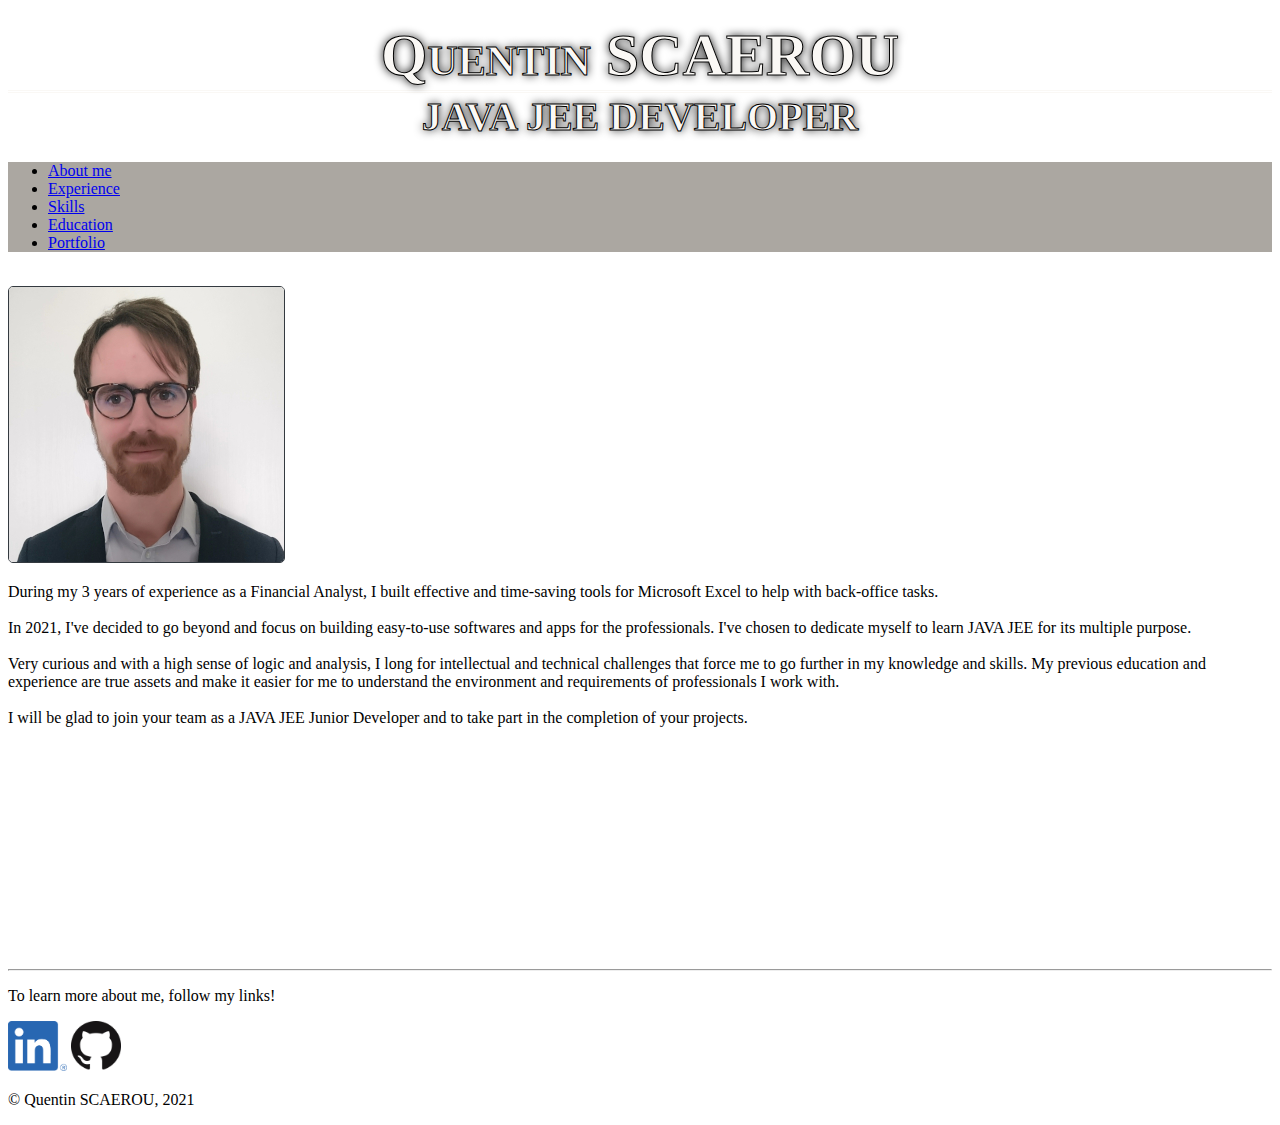
<file: index.html>
<!DOCTYPE html>
<html lang="en">

<head>
    <meta charset="UTF-8">
    <meta http-equiv="X-UA-Compatible" content="IE=edge">
    <meta name="viewport" content="width=device-width, initial-scale=1.0">
    <title>Q. SCAEROU - JAVA DEV.</title>
    <link rel="stylesheet" href="https://cdn.jsdelivr.net/npm/bootstrap@4.5.3/dist/css/bootstrap.min.css" integrity="sha384-TX8t27EcRE3e/ihU7zmQxVncDAy5uIKz4rEkgIXeMed4M0jlfIDPvg6uqKI2xXr2" crossorigin="anonymous">
    <link rel="stylesheet" href="https://cdnjs.cloudflare.com/ajax/libs/font-awesome/5.15.2/css/all.min.css">
    <link type="text/css" rel="stylesheet" href="css/style.css">

</head>


<body>

    <header class="bg-dark">
        <h1 class="">
            <div id="name" class="head-name row justify-content-center mb-2 mx-1 pt-5">
                Quentin SCAEROU
            </div>
            <div id="function" class="head-function row justify-content-center pb-2 mx-1 pt-1">
                JAVA JEE DEVELOPER
            </div>
        </h1>
        <nav id="menu" class="navbar navbar-expand-lg navbar-light ">
            <div class="collapse navbar-collapse" id="navbarSupportedContent">
                <ul class="navbar-nav">
                    <li class="nav-item active">
                        <a class="nav-link" href="index.html">About me<span class="sr-only">(current)</span></a>
                    </li>
                    <li class="nav-item">
                        <a class="nav-link" href="Experience.html">Experience<span class="sr-only">(current)</span></a>
                    </li>
                    <li class="nav-item">
                        <a class="nav-link" href="Skills.html">Skills<span class="sr-only">(current)</span></a>
                    </li>
                    <li class="nav-item">
                        <a class="nav-link" href="Education.html">Education<span class="sr-only">(current)</span></a>
                    </li>
                    <li class="nav-item">
                        <a class="nav-link" href="Portfolio.html">Portfolio<span class="sr-only">(current)</span></a>
                    </li>
                </ul>
            </div>
        </nav>
    </header>
    <main class="bg-light">
        <div class="container-fluid p-5">
            <div class="row p-3">
                <div class="col col-xs-0 col-sd-0 col-md-1"> <br> </div>
                <div class="col col-xs-1 col-sd-2 col-md-4">
                    <img id="profpic" src="./img/Quent1.JPG" alt="ProfilePic" class="img-fluid">
                </div>
                <div class="col col-xs-1 col-sd-2 col-lg-6 ">
                    <p class="container-fluid text-justify" id="about">
                        During my 3 years of experience as a Financial Analyst, I built effective and time-saving tools for Microsoft Excel to help with back-office tasks.<br>
                        <br> In 2021, I've decided to go beyond and focus on building easy-to-use softwares and apps for the professionals. I've chosen to dedicate myself to learn JAVA JEE for its multiple purpose. <br>
                        <br> Very curious and with a high sense of logic and analysis, I long for intellectual and technical challenges that force me to go further in my knowledge and skills. My previous education and experience are true assets and make
                        it easier for me to understand the environment and requirements of professionals I work with. <br>
                        <br>I will be glad to join your team as a JAVA JEE Junior Developer and to take part in the completion of your projects.
                    </p>
                </div>
                <div class="col col-xs-0 col-sd-0 col-md-1"> <br> </div>
            </div>
        </div>
        <div class="container-fluid justify-content-center text-center pb-2">
            <hr>
            <p>To learn more about me, follow my links!</p>
            <a href="https://www.linkedin.com/in/quentin-scaerou/"><img src="./res/LI-In-Bug.png" alt="LinkedIn Profile" class="img-fluid logoIcon"></a>
            <a href="https://github.com/q-scaerou"><img src="./res/GitHub-Mark-64px.png" alt="GitHub Profile" class="img-fluid logoIcon"></a>
        </div>

    </main>

    <footer>
        <div class="bg-dark">
            <p class="text-light text-right pr-5">&copy; Quentin SCAEROU, 2021</p>
        </div>
    </footer>

    <script src="https://code.jquery.com/jquery-3.5.1.slim.min.js" integrity="sha384-DfXdz2htPH0lsSSs5nCTpuj/zy4C+OGpamoFVy38MVBnE+IbbVYUew+OrCXaRkfj" crossorigin="anonymous"></script>
    <script src="https://cdn.jsdelivr.net/npm/bootstrap@4.5.3/dist/js/bootstrap.bundle.min.js" integrity="sha384-ho+j7jyWK8fNQe+A12Hb8AhRq26LrZ/JpcUGGOn+Y7RsweNrtN/tE3MoK7ZeZDyx" crossorigin="anonymous"></script>
    <script src="/js/script.js"></script>
</body>

</html>
</file>
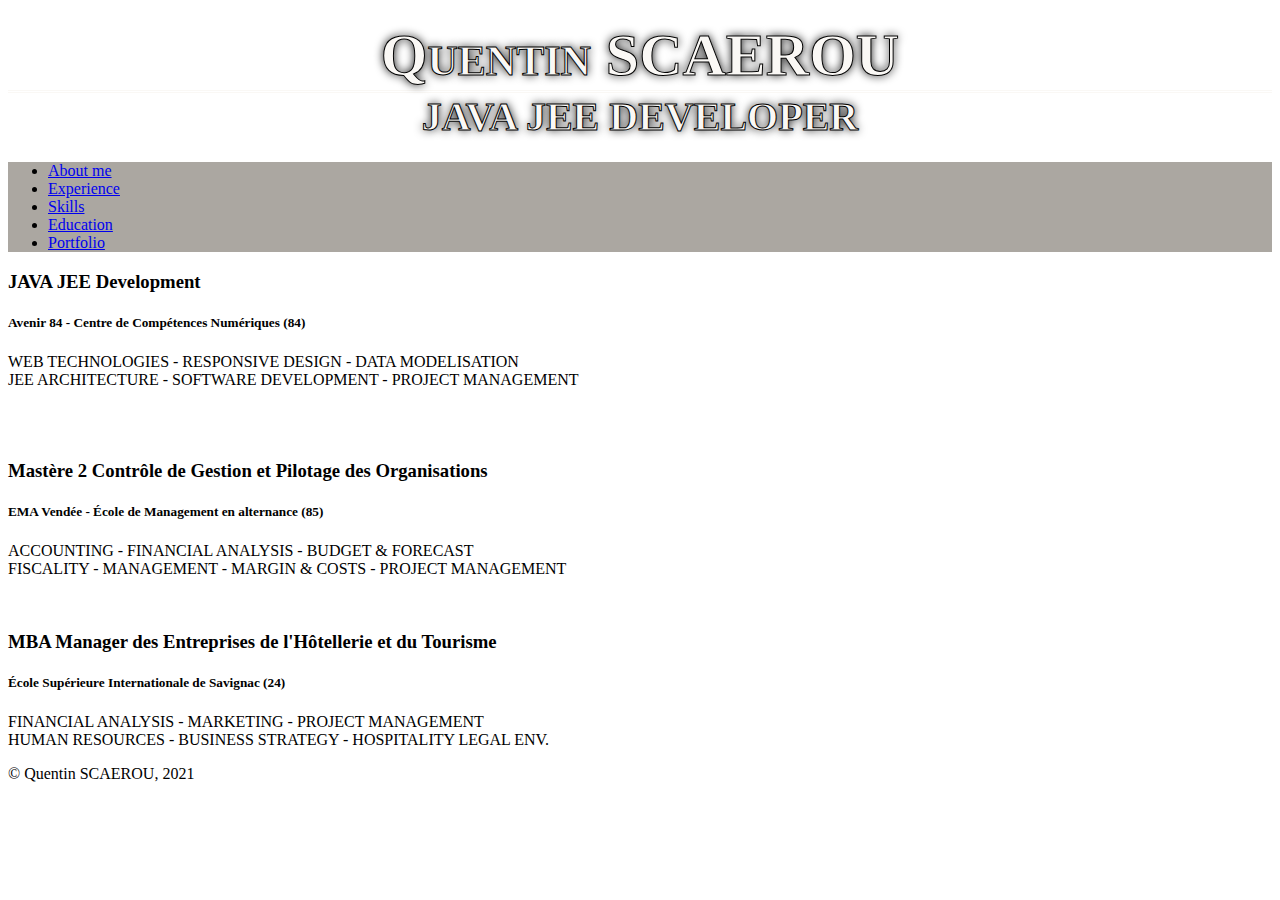
<file: Education.html>
<!DOCTYPE html>
<html lang="en">

<head>
    <meta charset="UTF-8">
    <meta http-equiv="X-UA-Compatible" content="IE=edge">
    <meta name="viewport" content="width=device-width, initial-scale=1.0">
    <title>Q. SCAEROU - JAVA DEV.</title>
    <link rel="stylesheet" href="https://cdn.jsdelivr.net/npm/bootstrap@4.5.3/dist/css/bootstrap.min.css" integrity="sha384-TX8t27EcRE3e/ihU7zmQxVncDAy5uIKz4rEkgIXeMed4M0jlfIDPvg6uqKI2xXr2" crossorigin="anonymous">
    <link rel="stylesheet" href="https://cdnjs.cloudflare.com/ajax/libs/font-awesome/5.15.2/css/all.min.css">
    <link type="text/css" rel="stylesheet" href="css/style.css">

</head>


<body>

    <header class="bg-dark">
        <h1 class="">
            <div id="name" class="head-name row justify-content-center mb-2 mx-1 pt-5">
                Quentin SCAEROU
            </div>
            <div id="function" class="head-function row justify-content-center pb-2 mx-1 pt-1">
                JAVA JEE DEVELOPER
            </div>
        </h1>
        <nav id="menu" class="navbar navbar-expand-lg navbar-light ">
            <div class="collapse navbar-collapse" id="navbarSupportedContent">
                <ul class="navbar-nav">
                    <li class="nav-item ">
                        <a class="nav-link" href="index.html">About me<span class="sr-only">(current)</span></a>
                    </li>
                    <li class="nav-item">
                        <a class="nav-link" href="Experience.html">Experience<span class="sr-only">(current)</span></a>
                    </li>
                    <li class="nav-item">
                        <a class="nav-link" href="Skills.html">Skills<span class="sr-only">(current)</span></a>
                    </li>
                    <li class="nav-item active">
                        <a class="nav-link" href="Education.html">Education<span class="sr-only">(current)</span></a>
                    </li>
                    <li class="nav-item">
                        <a class="nav-link" href="Portfolio.html">Portfolio<span class="sr-only">(current)</span></a>
                    </li>
                </ul>
            </div>
        </nav>
    </header>

    <main>
        <div class="mx-3">
            <h3>JAVA JEE Development</h3>
            <h5>Avenir 84 - Centre de Compétences Numériques (84)</h5>
            <p class="formation">WEB TECHNOLOGIES - RESPONSIVE DESIGN - DATA MODELISATION <br> JEE ARCHITECTURE - SOFTWARE DEVELOPMENT - PROJECT MANAGEMENT</p>
            <br>
            <br>
            <h3>Mastère 2 Contrôle de Gestion et Pilotage des Organisations</h3>
            <h5>EMA Vendée - École de Management en alternance (85)</h5>
            <p class="formation">ACCOUNTING - FINANCIAL ANALYSIS - BUDGET & FORECAST <br> FISCALITY - MANAGEMENT - MARGIN & COSTS - PROJECT MANAGEMENT</p>
            <br>
            <h3>MBA Manager des Entreprises de l'Hôtellerie et du Tourisme</h3>
            <h5>École Supérieure Internationale de Savignac (24)</h5>
            <p class="formation">FINANCIAL ANALYSIS - MARKETING - PROJECT MANAGEMENT<br> HUMAN RESOURCES - BUSINESS STRATEGY - HOSPITALITY LEGAL ENV.</p>
        </div>
    </main>

    <footer>
        <div class="bg-dark">
            <p class="text-light text-right pr-5">&copy; Quentin SCAEROU, 2021</p>
        </div>
    </footer>
</body>

</html>
</file>
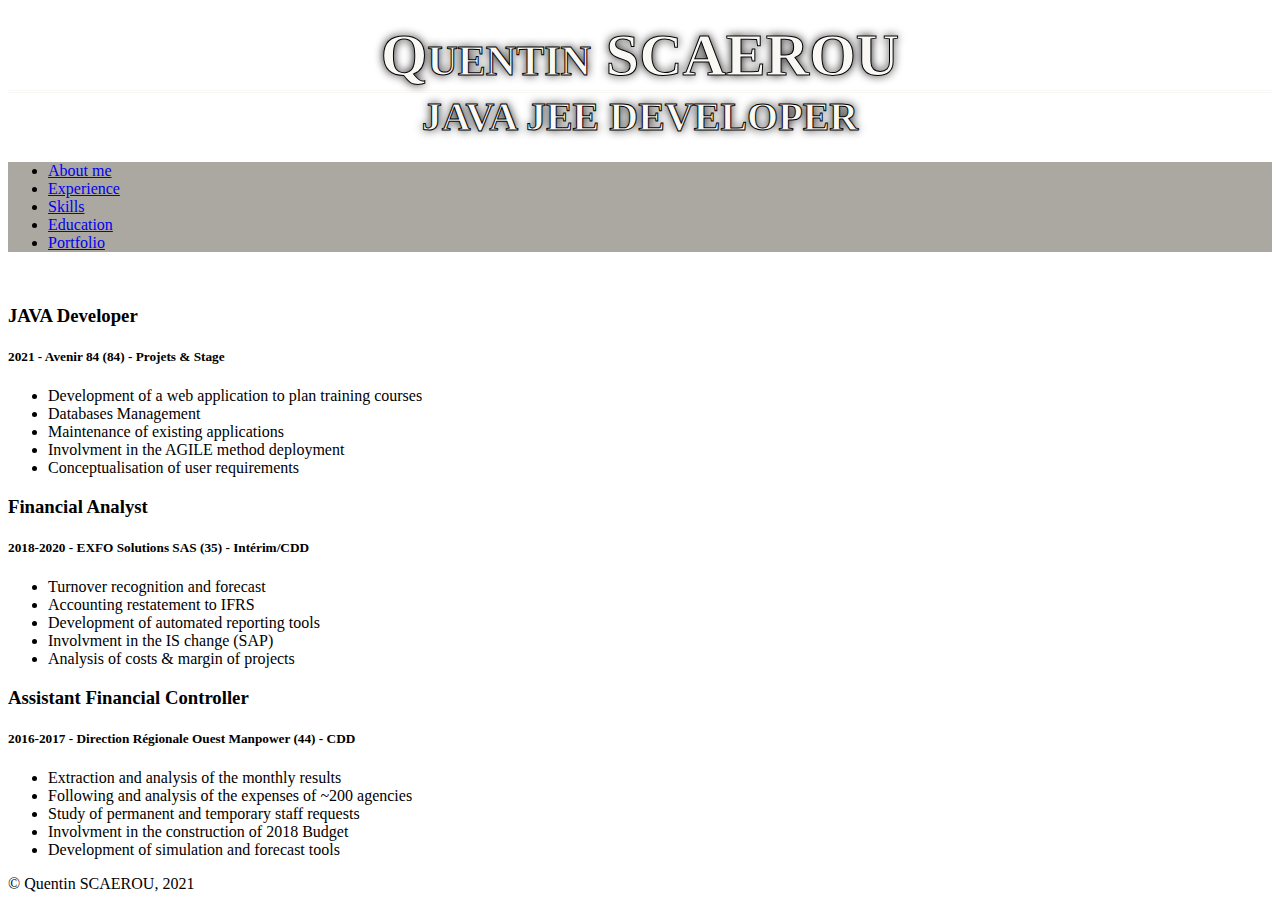
<file: Experience.html>
<!DOCTYPE html>
<html lang="en">

<head>
    <meta charset="UTF-8">
    <meta http-equiv="X-UA-Compatible" content="IE=edge">
    <meta name="viewport" content="width=device-width, initial-scale=1.0">
    <title>Q. SCAEROU - JAVA DEV.</title>
    <link rel="stylesheet" href="https://cdn.jsdelivr.net/npm/bootstrap@4.5.3/dist/css/bootstrap.min.css" integrity="sha384-TX8t27EcRE3e/ihU7zmQxVncDAy5uIKz4rEkgIXeMed4M0jlfIDPvg6uqKI2xXr2" crossorigin="anonymous">
    <link rel="stylesheet" href="https://cdnjs.cloudflare.com/ajax/libs/font-awesome/5.15.2/css/all.min.css">
    <link type="text/css" rel="stylesheet" href="css/style.css">

</head>

<body>
    <header class="bg-dark">
        <h1 class="">
            <div id="name" class="head-name row justify-content-center mb-2 mx-1 pt-5">
                Quentin SCAEROU
            </div>
            <div id="function" class="head-function row justify-content-center pb-2 mx-1 pt-1">
                JAVA JEE DEVELOPER
            </div>
        </h1>
        <nav id="menu" class="navbar navbar-expand-lg navbar-light ">
            <div class="collapse navbar-collapse" id="navbarSupportedContent">
                <ul class="navbar-nav">
                    <li class="nav-item ">
                        <a class="nav-link" href="index.html">About me<span class="sr-only">(current)</span></a>
                    </li>
                    <li class="nav-item active">
                        <a class="nav-link" href="Experience.html">Experience<span class="sr-only">(current)</span></a>
                    </li>
                    <li class="nav-item">
                        <a class="nav-link" href="Skills.html">Skills<span class="sr-only">(current)</span></a>
                    </li>
                    <li class="nav-item">
                        <a class="nav-link" href="Education.html">Education<span class="sr-only">(current)</span></a>
                    </li>
                    <li class="nav-item">
                        <a class="nav-link" href="Portfolio.html">Portfolio<span class="sr-only">(current)</span></a>
                    </li>
                </ul>
            </div>
        </nav>
    </header>
    <main>
        <div>
            <br>

            <div class="row justify-content-center mx-2">
                <div class="col-4">
                    <h3>JAVA Developer</h3>
                    <h5>2021 - Avenir 84 (84) - Projets & Stage</h5>
                    <ul>
                        <li>Development of a web application to plan training courses</li>
                        <li>Databases Management</li>
                        <li>Maintenance of existing applications</li>
                        <li>Involvment in the AGILE method deployment </li>
                        <li>Conceptualisation of user requirements</li>
                    </ul>
                </div>
                <div class="col-4">
                    <h3>Financial Analyst</h3>
                    <h5>2018-2020 - EXFO Solutions SAS (35) - Intérim/CDD</h5>
                    <ul>
                        <li>Turnover recognition and forecast</li>
                        <li>Accounting restatement to IFRS</li>
                        <li>Development of automated reporting tools</li>
                        <li>Involvment in the IS change (SAP)</li>
                        <li>Analysis of costs & margin of projects</li>
                    </ul>
                </div>
                <div class="col-4">
                    <h3>Assistant Financial Controller</h3>
                    <h5>2016-2017 - Direction Régionale Ouest Manpower (44) - CDD</h5>
                    <ul>
                        <li>Extraction and analysis of the monthly results</li>
                        <li>Following and analysis of the expenses of ~200 agencies</li>
                        <li>Study of permanent and temporary staff requests</li>
                        <li>Involvment in the construction of 2018 Budget</li>
                        <li>Development of simulation and forecast tools</li>
                    </ul>
                </div>

            </div>
        </div>
    </main>
    <footer>
        <div class="bg-dark">
            <p class="text-light text-right pr-5">&copy; Quentin SCAEROU, 2021</p>
        </div>
    </footer>
</body>

</html>
</file>
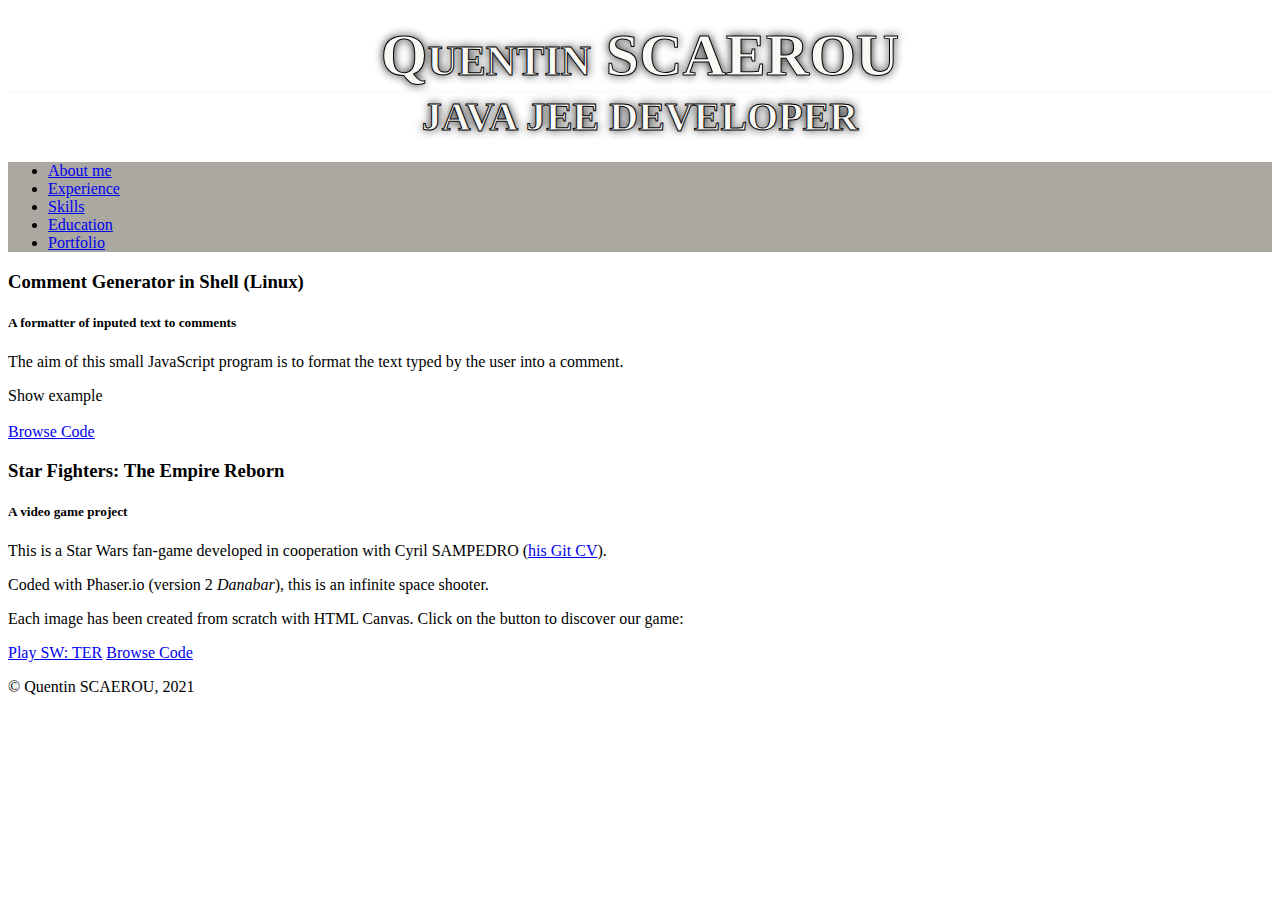
<file: Portfolio.html>
<!DOCTYPE html>
<html lang="en">

<head>
    <meta charset="UTF-8">
    <meta http-equiv="X-UA-Compatible" content="IE=edge">
    <meta name="viewport" content="width=device-width, initial-scale=1.0">
    <title>Q. SCAEROU - JAVA DEV.</title>
    <link rel="stylesheet" href="https://cdn.jsdelivr.net/npm/bootstrap@4.5.3/dist/css/bootstrap.min.css" integrity="sha384-TX8t27EcRE3e/ihU7zmQxVncDAy5uIKz4rEkgIXeMed4M0jlfIDPvg6uqKI2xXr2" crossorigin="anonymous">
    <link rel="stylesheet" href="https://cdnjs.cloudflare.com/ajax/libs/font-awesome/5.15.2/css/all.min.css">
    <link type="text/css" rel="stylesheet" href="css/style.css">

</head>


<body>

    <header class="bg-dark">
        <h1 class="">
            <div id="name" class="head-name row justify-content-center mb-2 mx-1 pt-5">
                Quentin SCAEROU
            </div>
            <div id="function" class="head-function row justify-content-center pb-2 mx-1 pt-1">
                JAVA JEE DEVELOPER
            </div>
        </h1>
        <nav id="menu" class="navbar navbar-expand-lg navbar-light ">
            <div class="collapse navbar-collapse" id="navbarSupportedContent">
                <ul class="navbar-nav">
                    <li class="nav-item ">
                        <a class="nav-link" href="index.html">About me<span class="sr-only">(current)</span></a>
                    </li>
                    <li class="nav-item">
                        <a class="nav-link" href="Experience.html">Experience<span class="sr-only">(current)</span></a>
                    </li>
                    <li class="nav-item">
                        <a class="nav-link" href="Skills.html">Skills<span class="sr-only">(current)</span></a>
                    </li>
                    <li class="nav-item">
                        <a class="nav-link" href="Education.html">Education<span class="sr-only">(current)</span></a>
                    </li>
                    <li class="nav-item active">
                        <a class="nav-link" href="Portfolio.html">Portfolio<span class="sr-only">(current)</span></a>
                    </li>
                </ul>
            </div>
        </nav>
    </header>

    <main>
        <div class="row justify-content-center">
            <div class="ml-2 text-center">
                <h3 class="text-center">Comment Generator in Shell (Linux)</h3>
                <h5 class="text-center">A formatter of inputed text to comments</h5>
                <p class="">The aim of this small JavaScript program is to format the text typed by the user into a comment.</p>
                <div class="btn btn-secondary mb-3" id="cgshow">Show example</div>
                <div><img src="res/Example.png" alt="Example of Comment Generator" id="CGexample" class="imgHide mb-3"></div>
                <div><a href="https://github.com/q-scaerou/PortFolio/blob/master/CommentGenerator/CommentGenerator.js" class="btn btn-secondary mb-3">Browse Code</a></div>
            </div>
        </div>
        <div class="row justify-content-center">
            <div class="ml-2 text-center">
                <h3 class="text-center">Star Fighters: The Empire Reborn</h3>
                <h5 class="text-center">A video game project</h5>
                <p class="">This is a Star Wars fan-game developed in cooperation with Cyril SAMPEDRO (<a href="https://csampedro30.github.io/Portfolio/">his Git CV</a>).</p>
                <p>Coded with Phaser.io (version 2 <em>Danabar</em>), this is an infinite space shooter.</p>
                <p class="">Each image has been created from scratch with HTML Canvas. Click on the button to discover our game:</p>
                <a href="https://csampedro30.github.io/Star_Fighters_The_Empire_Reborn/" class="btn btn-secondary mb-3">Play SW: TER</a>
                <a href="https://github.com/CSampedro30/Star_Fighters_The_Empire_Reborn" class="btn btn-secondary mb-3">Browse Code</a>
            </div>
        </div>
    </main>

    <footer>
        <div class="bg-dark">
            <p class="text-light text-right pr-5">&copy; Quentin SCAEROU, 2021</p>
        </div>
    </footer>
    <script src="js/scriptPF.js"></script>
</body>

</html>
</file>
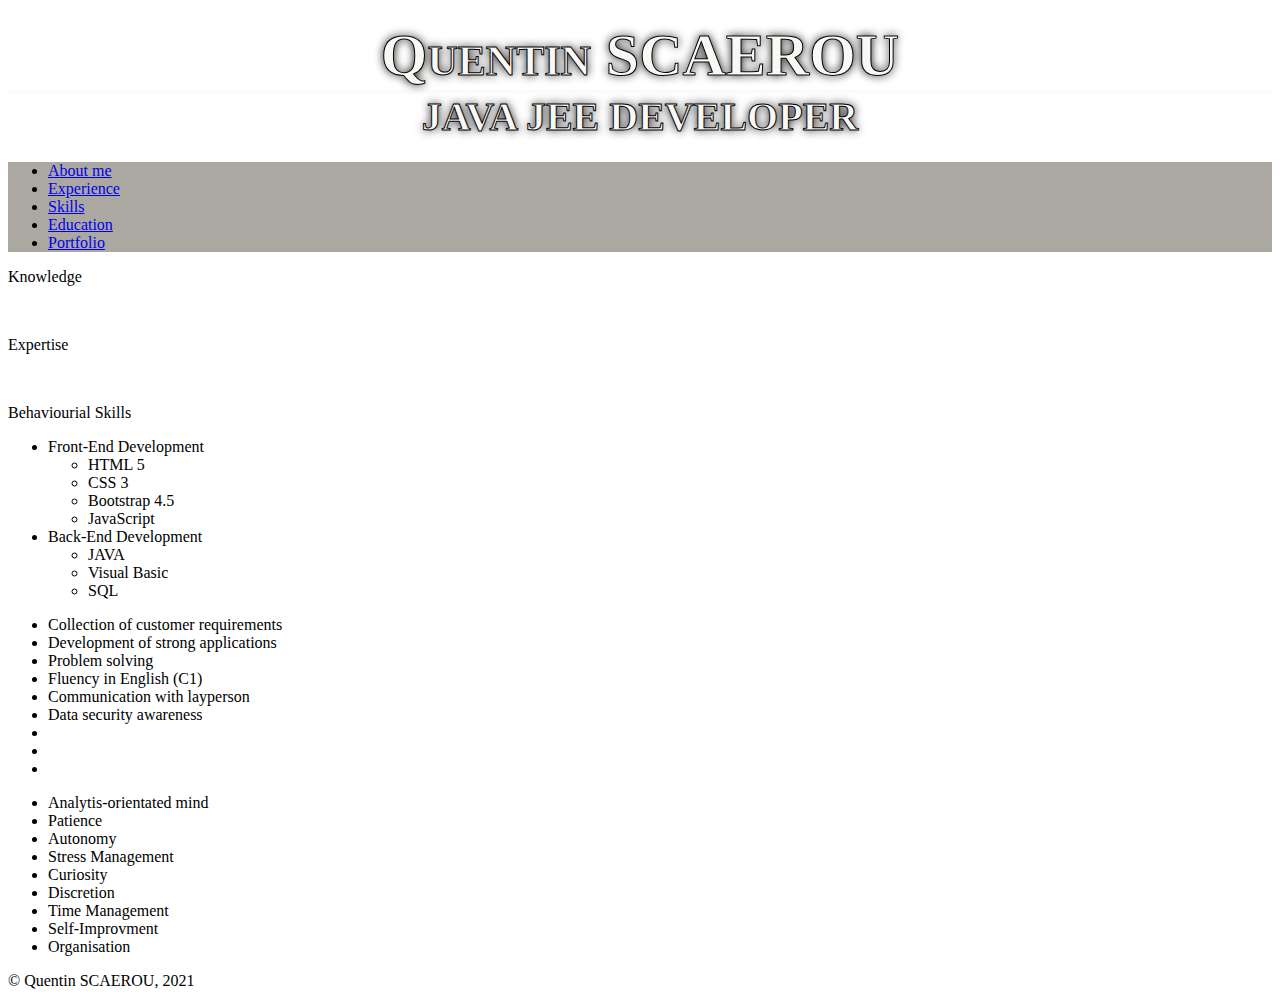
<file: Skills.html>
<!DOCTYPE html>
<html lang="en">

<head>
    <meta charset="UTF-8">
    <meta http-equiv="X-UA-Compatible" content="IE=edge">
    <meta name="viewport" content="width=device-width, initial-scale=1.0">
    <title>Q. SCAEROU - JAVA DEV.</title>
    <link rel="stylesheet" href="https://cdn.jsdelivr.net/npm/bootstrap@4.5.3/dist/css/bootstrap.min.css" integrity="sha384-TX8t27EcRE3e/ihU7zmQxVncDAy5uIKz4rEkgIXeMed4M0jlfIDPvg6uqKI2xXr2" crossorigin="anonymous">
    <link rel="stylesheet" href="https://cdnjs.cloudflare.com/ajax/libs/font-awesome/5.15.2/css/all.min.css">
    <link type="text/css" rel="stylesheet" href="css/style.css">

</head>


<body>

    <header class="bg-dark">
        <h1 class="">
            <div id="name" class="head-name row justify-content-center mb-2 mx-1 pt-5">
                Quentin SCAEROU
            </div>
            <div id="function" class="head-function row justify-content-center pb-2 mx-1 pt-1">
                JAVA JEE DEVELOPER
            </div>
        </h1>
        <nav id="menu" class="navbar navbar-expand-lg navbar-light ">
            <div class="collapse navbar-collapse" id="navbarSupportedContent">
                <ul class="navbar-nav">
                    <li class="nav-item ">
                        <a class="nav-link" href="index.html">About me<span class="sr-only">(current)</span></a>
                    </li>
                    <li class="nav-item">
                        <a class="nav-link" href="Experience.html">Experience<span class="sr-only">(current)</span></a>
                    </li>
                    <li class="nav-item active">
                        <a class="nav-link" href="Skills.html">Skills<span class="sr-only">(current)</span></a>
                    </li>
                    <li class="nav-item">
                        <a class="nav-link" href="Education.html">Education<span class="sr-only">(current)</span></a>
                    </li>
                    <li class="nav-item">
                        <a class="nav-link" href="Portfolio.html">Portfolio<span class="sr-only">(current)</span></a>
                    </li>
                </ul>
            </div>
        </nav>
    </header>

    <main>
        <div class="container-fluid row py-3 justify-content-center">
            <p class="col-3 my-2 bg-light py-3 text-center justify-content-around">
                Knowledge
            </p>
            <br>
            <p class="col-3 my-2 bg-light py-3 text-center justify-content-around">
                Expertise
            </p>
            <br>
            <p class="col-3 my-2 bg-light py-3 text-center justify-content-around">
                Behaviourial Skills
            </p>
        </div>
        <div class="container-fluid row py-3 justify-content-center">
            <div class="col-3">
                <ul>
                    <li>Front-End Development</li>
                    <ul>
                        <li>HTML 5</li>
                        <li>CSS 3</li>
                        <li>Bootstrap 4.5</li>
                        <li>JavaScript</li>
                    </ul>
                    <li>Back-End Development</li>
                    <ul>
                        <li>JAVA</li>
                        <li>Visual Basic</li>
                        <li>SQL</li>
                    </ul>
                </ul>
            </div>
            <div class="col-3">
                <ul>
                    <li>Collection of customer requirements</li>
                    <li>Development of strong applications</li>
                    <li>Problem solving</li>
                    <li>Fluency in English (C1)</li>
                    <li>Communication with layperson</li>
                    <li>Data security awareness</li>
                    <li></li>
                    <li></li>
                    <li></li>
                </ul>
            </div>
            <div class="col-3">
                <ul>
                    <li>Analytis-orientated mind</li>
                    <li>Patience</li>
                    <li>Autonomy</li>
                    <li>Stress Management</li>
                    <li>Curiosity</li>
                    <li>Discretion</li>
                    <li>Time Management</li>
                    <li>Self-Improvment</li>
                    <li>Organisation</li>
                </ul>
            </div>
        </div>

    </main>

    <footer>
        <div class="bg-dark">
            <p class="text-light text-right pr-5">&copy; Quentin SCAEROU, 2021</p>
        </div>
    </footer>

</body>

</html>
</file>
<file: css/style.css>
h1 {
    color: #faf8f5;
}

#name {
    font-weight: bold;
    -webkit-text-stroke: 1px black;
    font-size: 60px;
    text-shadow: 0px 0px 10px black;
    text-align: center;
    font-variant: small-caps;
}

#function {
    -webkit-text-stroke: 1px black;
    font-size: 40px;
    text-shadow: 0px 0px 10px black;
    border-top: double;
    border-color: #faf8f5;
    text-align: center;
}

#menu {
    background-color: #aba7a1;
}

#profpic {
    height: auto;
    max-width: 100%;
    border-radius: 5px;
    border: solid thin #343A40;
    margin-right: auto;
}

#about {
    padding-bottom: 200px;
}

.logoIcon {
    height: 50px;
    width: auto;
}

.imgHide {
    height: 0px;
}

.imgShow {
    height: auto;
}
</file>
